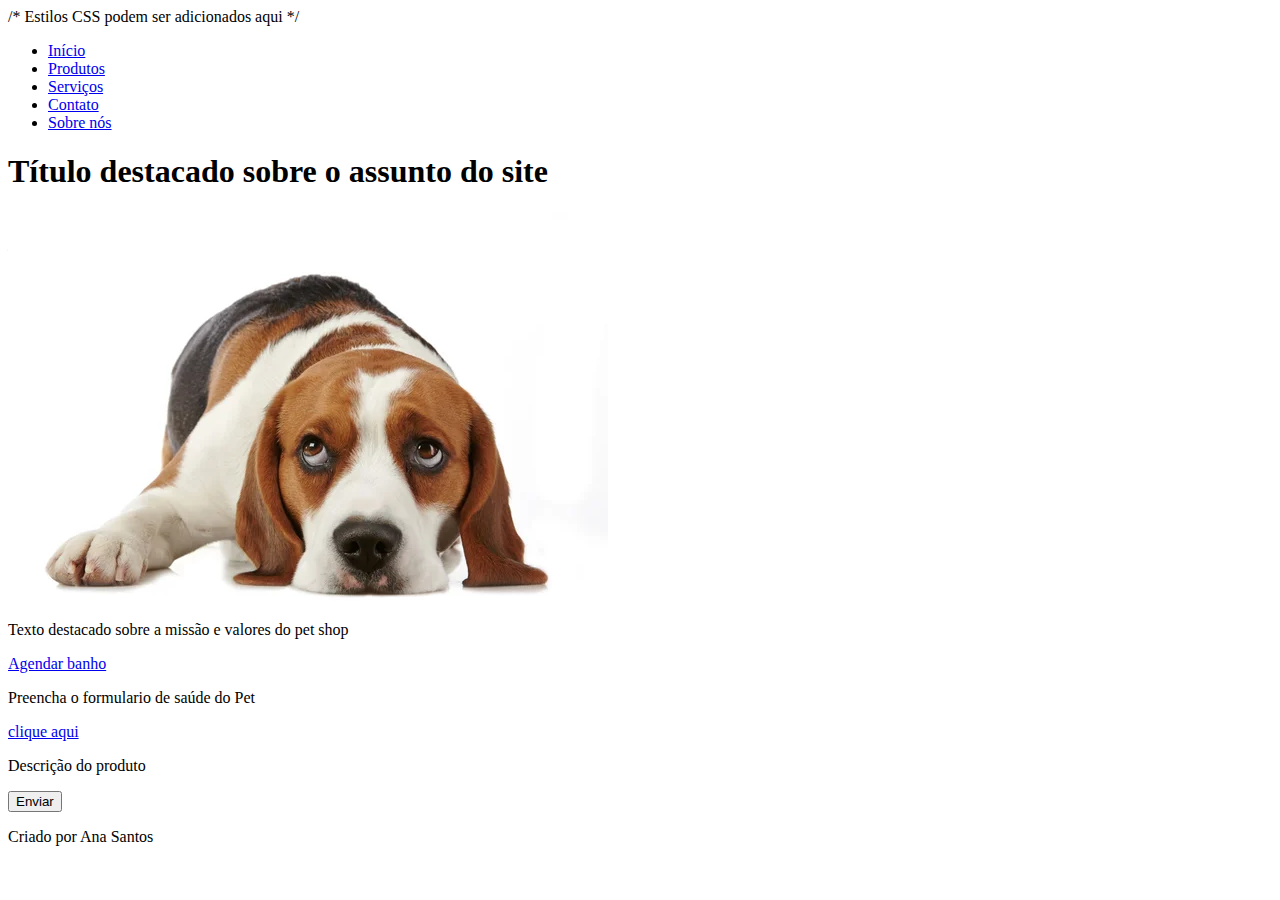
<file: index.html>
<!DOCTYPE html>
<html>
<head>
  <title>Pet love</title>
  
  <link rel="stylesheet" type="css" href="style.css">
  <link rel="form" type="css" href="form.html">
  <script src="https://cdn.jsdelivr.net/npm/@popperjs/core@2.11.8/dist/umd/popper.min.js" integrity="sha384-I7E8VVD/ismYTF4hNIPjVp/Zjvgyol6VFvRkX/vR+Vc4jQkC+hVqc2pM8ODewa9r" crossorigin="anonymous"></script>
<script src="https://cdn.jsdelivr.net/npm/bootstrap@5.3.0/dist/js/bootstrap.min.js" integrity="sha384-fbbOQedDUMZZ5KreZpsbe1LCZPVmfTnH7ois6mU1QK+m14rQ1l2bGBq41eYeM/fS" crossorigin="anonymous"></script>
    /* Estilos CSS podem ser adicionados aqui */
  </style>
</head>
<body>
  <!-- Logotipo -->
  <div id="logo"   > 
    <!--logotipo do seu pet shop aqui -->
  </div>

  <!-- Menu -->
  <nav>
    <ul>
      <li><a href="#inicio">Início</a></li>
      <li><a href="#produtos">Produtos</a></li>
      <li><a href="#servicos">Serviços</a></li>
      <li><a href="#contato">Contato</a></li>
      <li><a href="#sobre">Sobre nós</a></li>
    </ul>
  </nav>

  <!-- Título destacado -->
  <section id="inicio">
    <h1>Título destacado sobre o assunto do site</h1>
    <!-- Inclua a imagem de fundo aqui -->
    <img src="cachorrinhoFundo.jpg"
  </section>

  <section id="sobre">
    <div id="destaque">
      <p>Texto destacado sobre a missão e valores do pet shop</p>
    </div>
  </section>

  <!-- Botão com link interno ou externo -->
  <section>
    <a href="#agendar" class="botao">Agendar banho</a>
    <!-- Ou: <a href="https://exemplo.com" class="botao">Visitar loja online</a> -->
  </section>
  <p>Preencha o formulario de saúde do Pet</p>
  <a href="form.html">clique aqui</a>
  <!-- Imagens com descrições -->
  <section id="produtos">
    <div class="galeria">
      <div class="imagem">
        <!-- Inclua a imagem do produto aqui -->
        <p>Descrição do produto</p>
      </div>
      <!-- Adicione mais imagens e descrições conforme necessário -->
    </div>
  </section>

  <!-- Vídeo -->
  <section id="video">
    <!-- Inclua o código de incorporação do vídeo aqui -->
  </section>

  <!-- Mapa de localização -->
  <section id="contato">
    <!-- Inclua o mapa interativo da localização aqui -->
  </section>

  <!-- Formulário para coletar cadastro -->
  <section id="agendar">
    <form>
      <!-- Adicione campos do formulário aqui -->
      <input type="submit" value="Enviar">
    </form>
  </section>

  <!-- Rodapé -->
  <footer>
    <p>Criado por Ana Santos</p>
  </footer>
</body>
</html>
</file>
<file: style.css>
body
{
background-color: aqua;
}
body {
    font-family: Arial, sans-serif;
    margin: 0;
    padding: 0;
  }
  
  /* Estilos do cabeçalho */
  header {
    background-color: #333;
    color: #fff;
    padding: 20px;
  }
  
  h1 {
    margin: 0;
  }
  
  /* Estilos da navegação */
  nav {
    background-color: #555;
    padding: 10px;
  }
  
  nav ul {
    list-style-type: none;
    padding: 0;
    margin: 0;
  }
  
  nav ul li {
    display: inline;
  }
  
  nav ul li a {
    color: #fff;
    padding: 10px;
    text-decoration: none;
  }
  
  nav ul li a:hover {
    background-color: #777;
  }
  
  /* Estilos do conteúdo */
  .container {
    max-width: 800px;
    margin: 0 auto;
    padding: 20px;
  }
  
  /* Estilos do rodapé */
  footer {
    background-color: #333;
    color: #fff;
    padding: 20px;
    text-align: center;
  }
  
  /* Estilos das seções */
  section {
    margin-bottom: 30px;
  }
  
  section h2 {
    font-size: 24px;
    margin-bottom: 10px;
  }
  
  section p {
    line-height: 1.5;
  }
</file>
